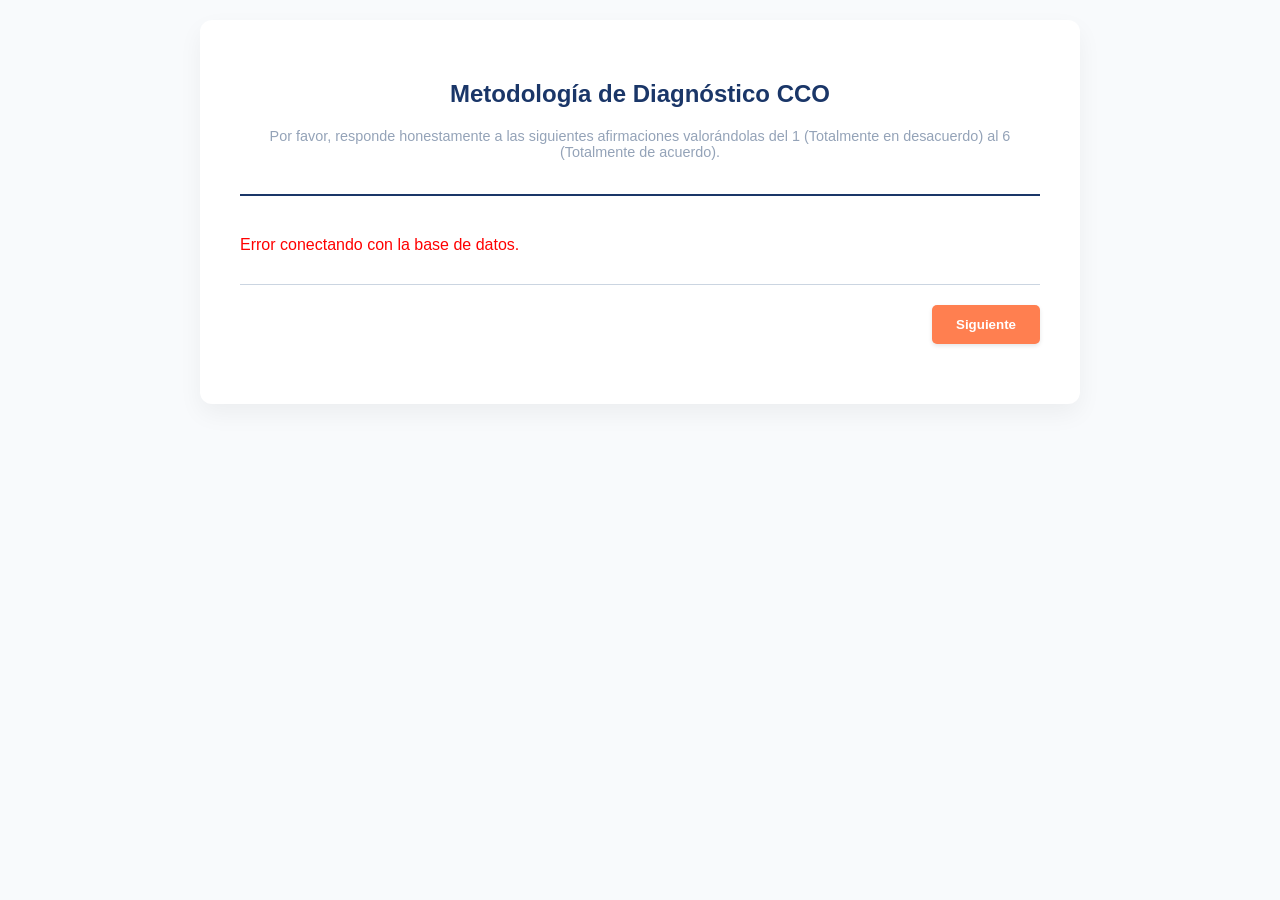
<file: survey.html>
<!DOCTYPE html>
<html lang="es">
<head>
    <meta charset="UTF-8">
    <meta name="viewport" content="width=device-width, initial-scale=1.0">
    <title>Encuesta de Evaluación - Grupo CCO</title>
    <link rel="stylesheet" href="css/coorporativo.css">
    <style>
        body {
            background-color: var(--color-bg);
            padding: 20px;
            display: flex;
            justify-content: center;
        }
        .survey-container {
            background: var(--color-white);
            max-width: 800px;
            width: 100%;
            padding: 40px;
            border-radius: 12px;
            box-shadow: 0 10px 25px rgba(0,0,0,0.05);
        }
        .survey-header {
            text-align: center;
            margin-bottom: 40px;
            padding-bottom: 20px;
            border-bottom: 2px solid var(--color-primary);
        }
        .survey-header img {
            max-width: 150px;
            margin-bottom: 15px;
        }
        
        .dimension-section {
            margin-bottom: 40px;
            display: none; /* Se mostrarán una por una o todas, dependiendo de la UX elegida */
        }
        .dimension-section.active {
            display: block;
        }
        
        .dimension-title {
            color: var(--color-secondary);
            font-size: 1.4rem;
            margin-bottom: 20px;
            border-left: 4px solid var(--color-accent);
            padding-left: 10px;
        }
        
        .question-group {
            margin-bottom: 15px;
            background: #f8fafc;
            padding: 15px 20px;
            border-radius: 8px;
            border: 1px solid #e2e8f0;
            transition: all 0.3s ease;
        }
        .question-group.has-error {
            border-color: #ef4444;
            background-color: #fef2f2;
        }
        .question-group.has-error .question-text::after {
            content: " *";
            color: #ef4444;
            font-weight: bold;
        }
        .question-text {
            font-weight: 500;
            margin-bottom: 15px;
            display: block;
            color: var(--color-text);
        }
        
        .rating-options {
            display: flex;
            justify-content: space-between;
            max-width: 400px;
        }
        .rating-options label {
            display: flex;
            flex-direction: column;
            align-items: center;
            cursor: pointer;
            font-size: 0.9rem;
            color: #64748b;
        }
        .rating-options input[type="radio"] {
            margin-bottom: 5px;
            transform: scale(1.2);
            accent-color: var(--color-accent);
        }
        
        .survey-footer {
            display: flex;
            justify-content: space-between;
            margin-top: 30px;
            padding-top: 20px;
            border-top: 1px solid #cbd5e1;
            position: sticky;
            bottom: 0;
            background: var(--color-white);
            z-index: 100;
            padding-bottom: 20px;
        }
        
        .survey-header p.text-muted {
            font-size: 0.9rem;
        }
        .text-muted {
            color: #94a3b8;
            font-size: 0.85rem;
        }
    </style>
</head>
<body>

    <div class="survey-container">
        <div class="survey-header">
            <!-- <img src="assets/logo.png" alt="Grupo CCO Logo"> -->
            <h2>Metodología de Diagnóstico CCO</h2>
            <p class="text-muted">Por favor, responde honestamente a las siguientes afirmaciones valorándolas del 1 (Totalmente en desacuerdo) al 6 (Totalmente de acuerdo).</p>
        </div>

        <form id="surveyForm">
            <!-- Contenedor Dinámico para las Dimensiones y Preguntas -->
            <div id="survey-content-container">
                <p>Cargando cuestionario, por favor espere...</p>
            </div>
            
            <!-- Botonera -->
            <div class="survey-footer">
                <button type="button" id="btn-prev" class="button-primary" style="background-color: #94a3b8; display:none;" onclick="prevDimension()">Anterior</button>
                <div style="flex-grow:1;"></div>
                <button type="button" id="btn-next" class="btn-action" onclick="nextDimension()">Siguiente</button>
                <button type="submit" id="btn-submit" class="btn-action" style="display:none; background-color:var(--color-primary);">Finalizar Encuesta</button>
            </div>
        </form>
    </div>

    <!-- Scripts -->
    <script src="js/api_service.js"></script>
    <script src="js/survey_app.js"></script>
</body>
</html>
</file>
<file: css/coorporativo.css>
:root {
  /* Colores Principales */
  --color-primary: #1a3668;    /* Azul Marino Logo */
  --color-secondary: #215da1;  /* Azul Transicional */
  --color-accent: #2ab0b8;     /* Cian Logo */
  --color-light-accent: #4ecdc4; /* Verde Agua Análogo */

  /* Neutros para Corporativo */
  --color-bg: #f8fafc;         /* Fondo Off-white */
  --color-text: #334155;       /* Texto Gris Oscuro Profesional */
  --color-white: #ffffff;

  /* Estados */
  --color-hover: #142a52;      /* Versión más oscura del primario */

    /* COLOR DE CONTRASTE (COMPLEMENTARIO) */
  --color-action: #ff7f50;           /* Naranja Coral para Venta/Urgencia */
  --color-action-hover: #e66a3e;     /* Versión más oscura para hover */

}

/* Estilos Base */
body {
  background-color: var(--color-bg);
  color: var(--color-text);
  font-family: 'Segoe UI', Roboto, sans-serif;
  margin: 0;
}

h1, h2, h3 {
  color: var(--color-primary);
}

.text-highlight {
  color: var(--color-accent);
  font-weight: bold;
}

/* --- BOTONES --- */

/* Botón Estándar de la Marca (Informativo, "Saber Más") */
.button-primary {
  background-color: var(--color-primary);
  color: var(--color-white);
  padding: 10px 20px;
  border-radius: 4px;
  border: none;
  /*cursor: pointer;*/
  transition: background 0.3s ease;
}

.button-primary:hover {
  background-color: var(--color-hover);
}

/* BOTÓN DE ACCIÓN / VENTA / URGENCIA ("Cotizar", "Comprar") */
.btn-action {
  background-color: var(--color-action);
  color: var(--color-white);
  padding: 12px 24px;
  border-radius: 5px;
  border: none;
  font-weight: bold; /* Para darle más peso visual */
  cursor: pointer;
  transition: all 0.3s ease;
  box-shadow: 0 2px 4px rgba(0,0,0,0.1); /* Ligera sombra para destacar */
}

.btn-action:hover {
  background-color: var(--color-action-hover);
  transform: translateY(-1px); /* Efecto de elevación al pasar el ratón */
  box-shadow: 0 4px 8px rgba(0,0,0,0.15);
}

/* --- UTILIDADES DE ESTADO (SEMÁFORO) --- */
.bg-red { background-color: #ef4444 !important; color: white !important; }
.bg-yellow { background-color: #f59e0b !important; color: white !important; }
.bg-green { background-color: #10b981 !important; color: white !important; }
</file>
